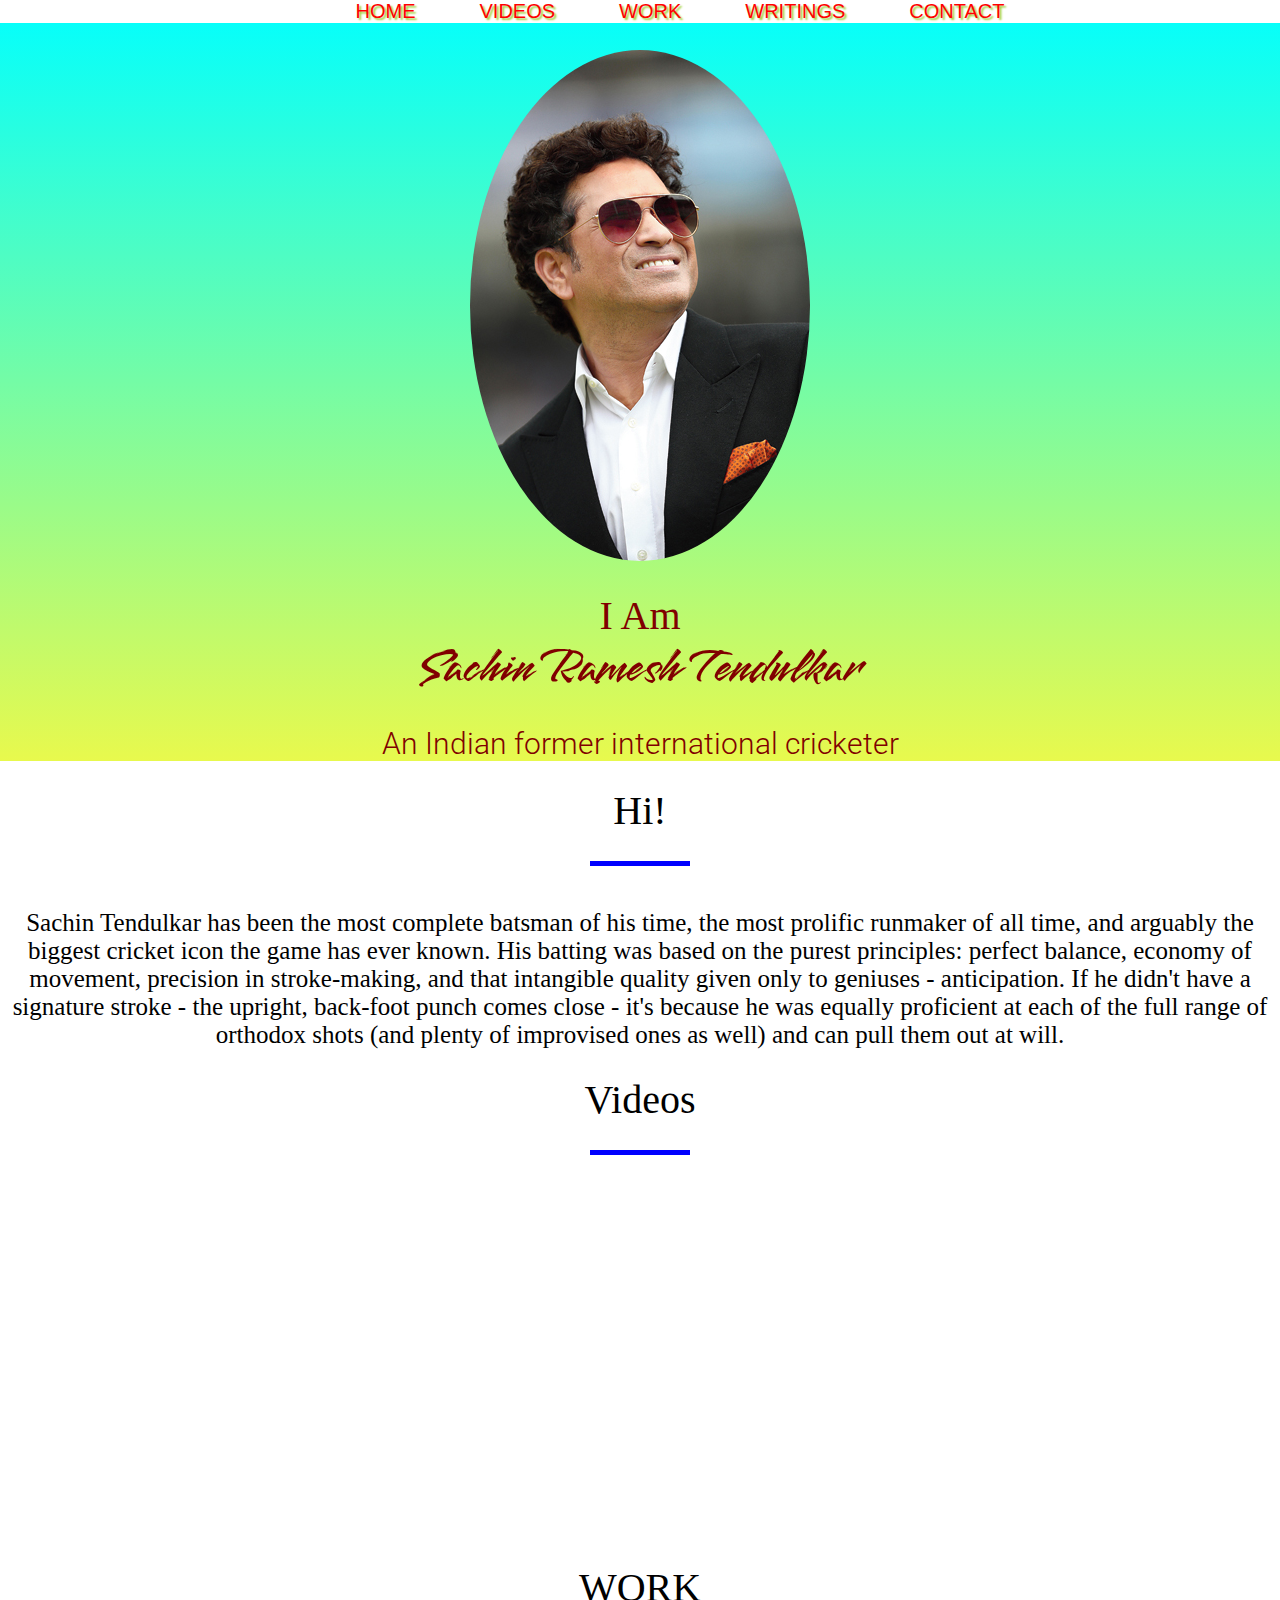
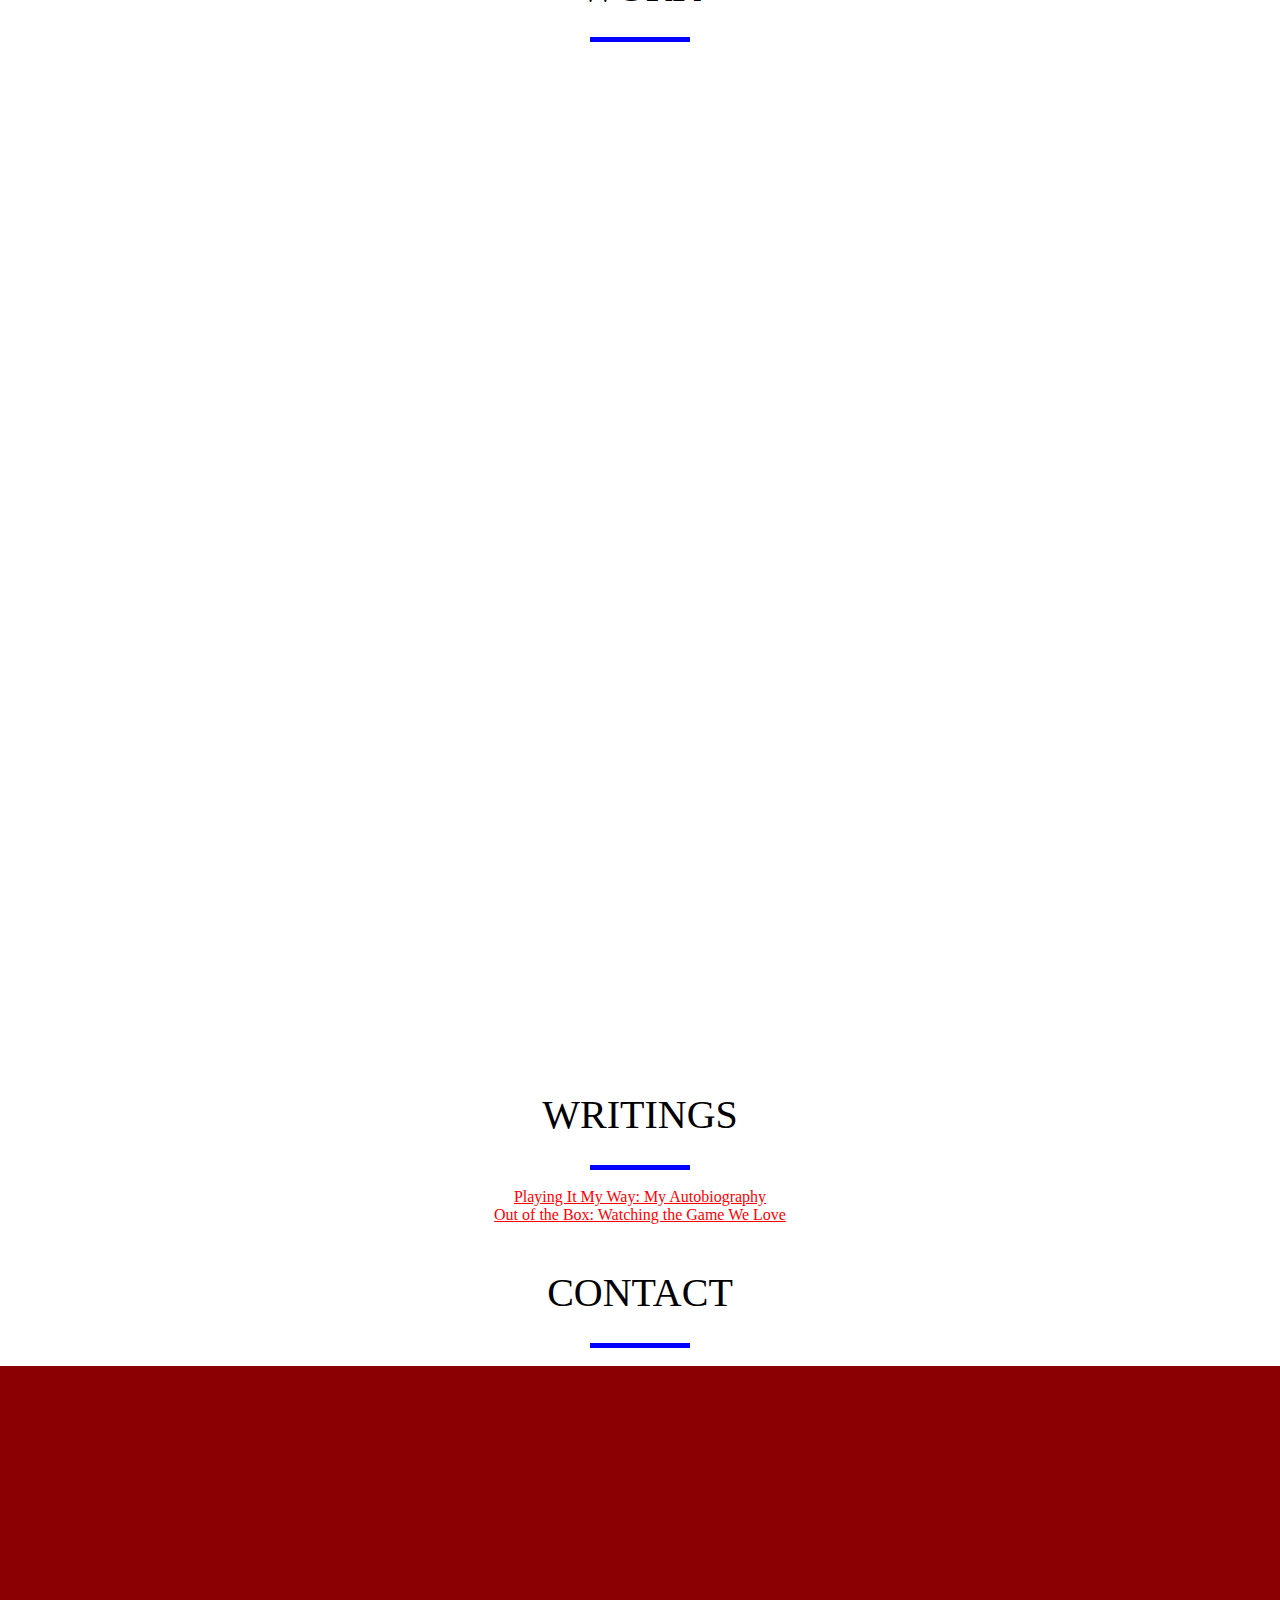
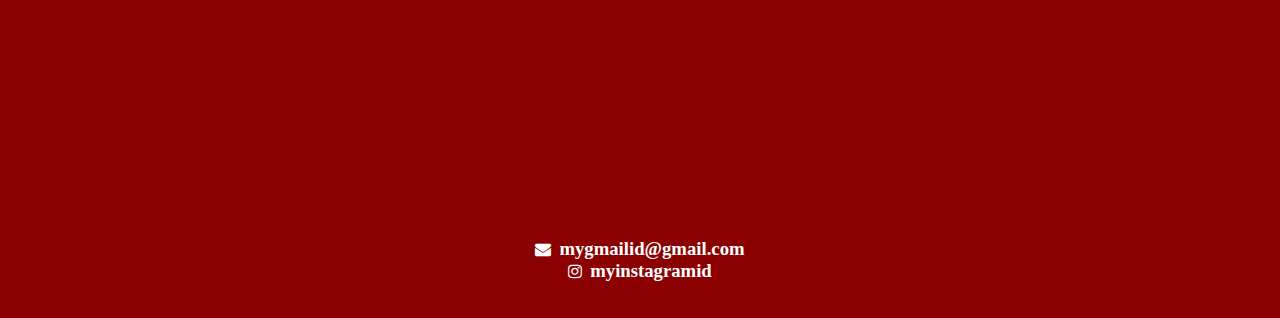
<file: index.html>
<!DOCTYPE html>
<html lang="en">
<head>
    <meta charset="utf-8">
    <title>Sachin Ramesh Tendulkar</title>
    <link rel="stylesheet" href="style.css">
    <link rel="preconnect" href="https://fonts.googleapis.com">
<link rel="preconnect" href="https://fonts.gstatic.com" crossorigin>
<link href="https://fonts.googleapis.com/css2?family=Roboto:ital,wght@1,100;1,300&display=swap" rel="stylesheet">
<link rel="preconnect" href="https://fonts.googleapis.com">
<link rel="preconnect" href="https://fonts.gstatic.com" crossorigin>
<link href="https://fonts.googleapis.com/css2?family=Smooch&display=swap" rel="stylesheet">
    <!-- <link rel="preconnect" href="https://fonts.googleapis.com">
    <link rel="preconnect" href="https://fonts.gstatic.com" crossorigin>
    <link href="https://fonts.googleapis.com/css2?family=Mohave&family=Moon+Dance&family=Oleo+Script+Swash+Caps:wght@700&display=swap" rel="stylesheet"> -->
    <link rel="stylesheet" href="https://cdnjs.cloudflare.com/ajax/libs/font-awesome/4.7.0/css/font-awesome.min.css">
</head>

<body>

<center >
    <ul class="menu">
        <li class="links"><a href="#welcome">HOME</a></li>
        <li class="links"><a href="#videos">VIDEOS</a></li>
        <li class="links"><a href="#work">WORK</a></li>
        <li class="links"><a href="#writings">WRITINGS</a></li>
        <li class="links"><a href="#contact">CONTACT</a></li>

    </ul>

</center>
    <section id="welcome">
      
            <img src="./sachin.jpg" class="profile" />
            <h1>I Am <br><span id="name">Sachin Ramesh Tendulkar</span></h1>
            <h2> An Indian former international cricketer</h2>

    </section>



    <section id="bio">
        <h1>Hi!</h1>
        <div class="line"></div><br>
        <p>Sachin Tendulkar has been the most complete batsman of his time, the most prolific runmaker of all time, and
            arguably the biggest cricket icon the game has ever known. His batting was based on the purest principles:
            perfect balance, economy of movement, precision in stroke-making, and that intangible quality given only to
            geniuses - anticipation. If he didn't have a signature stroke - the upright, back-foot punch comes close -
            it's because he was equally proficient at each of the full range of orthodox shots (and plenty of improvised
            ones as well) and can pull them out at will.</p>
    </section>

    <section id="videos">
        <h1>Videos</h1>
        <div class="line"></div>
        <br>
        <iframe width="591" height="360" src="https://www.youtube.com/embed/B8TO7hIHy4o" title="YouTube video player" frameborder="0" allow="accelerometer; autoplay; clipboard-write; encrypted-media; gyroscope; picture-in-picture" allowfullscreen></iframe>
    </section>
    <section id="work">
        <h1>WORK</h1>
        <div class="line"></div><br>
        <iframe width="900" height="1000" src="https://en.wikipedia.org/wiki/Sachin_Tendulkar#Early_career" frameborder="0"></iframe>

    </section>
    <section id="writings">
        <h1>WRITINGS</h1>
        <div class="line"></div><br>
         <a  href="https://www.goodreads.com/book/show/23150337-playing-it-my-way" target="_blank">Playing It My Way: My Autobiography</a>
        <br>
        <a  href="https://www.goodreads.com/book/show/7603142-out-of-the-box"
            target="_blank">Out of the Box: Watching the Game We Love</a>
    </section>
<br> 
<h1>CONTACT</h1>
<div class="line"></div><br>
    <section id="contact">

      
        <iframe
            src="https://www.google.com/maps/embed?pb=!1m14!1m8!1m3!1d31433.10805415042!2d76.345815!3d10.005416!3m2!1i1024!2i768!4f13.1!3m3!1m2!1s0x0%3A0x8bef6870ad11b98!2sLuminar%20Technolab%2C%20Data%20Science%2C%20Artificial%20Intelligence%2C%20Big%20Data%20Analytics%2C%20Python%2C%20Software%20Testing%2C%20Asp.net%20MVC%20Training%2C%20Flutter%2C%20Android%20%26%20MEAN%20Stack%20Training!5e0!3m2!1sen!2sus!4v1652113799881!5m2!1sen!2sus"
            width="600" height="450" style="border:0;" allowfullscreen="" loading="lazy"
            referrerpolicy="no-referrer-when-downgrade"></iframe><br><br>

        <div class="contact_1">

           <a href="mailto:someone@example.com?Subject=Hello">
               <i class="fa fa-envelope"></i>&nbsp;&nbsp;<h3>mygmailid@gmail.com</h3>
            </a> 
           
           <br>

           <a href="#"> 
               <i class="fa fa-instagram" ></i>&nbsp;&nbsp;<h3>myinstagramid</h3>
            </a>     <br><br><br>

        </div>

    </section>


</body>
</html>
</file>
<file: style.css>
body{
    text-align: center;
    margin: 0;
}
.menu{
    /* to set fix a conten in the screen when it scroling */
    position: fixed;
    background: white;
    width: 100%;
    margin-top: 0px;
}
.links{
    display: inline;
    padding-left: 30px;
    padding-right: 30px;
    font-size: 20px;
    font-family: 'Lucida Sans', 'Lucida Sans Regular', 'Lucida Grande', 'Lucida Sans Unicode', Geneva, Verdana, sans-serif;

}
/* psuedo classes - special style apply chayan, syntax - selector: */
.links:hover{
    font-size: 25px;
    text-decoration: underline;
}
a{
    text-decoration: none;
    color: red;
    text-shadow: 2px 2px 2px yellowgreen;
}
html{
    scroll-behavior:inherit;
}
#welcome{
    /* to set two colors in transperency */
    background: linear-gradient(aqua,rgb(232, 249, 77));
    color:maroon;
}
.profile{
    margin-top: 50px;
    border-radius: 50%;
}
h1{
    font-size: 40px;
    font-weight: 500;
}
#name{
    font-size: 50px;
    line-height: 1.2;
    font-family: 'Smooch', cursive;
}
h2{
    font-size: 30px;
    font-weight: 300;
    font-family: 'Roboto', sans-serif;
}
#bio{

}
.line{
    height: 5px;
    background-color: blue;
    width: 100px;
    margin: auto;
}
p{
    font-size: 25px;
}
#writings a{
    text-shadow: none;
    text-decoration: underline;
}
#writings a:hover{
    color: blue;
}
#contact{
    background-color: darkred;
}
#contact iframe{
    width: 100%;
}
.contact_1 h3{
    display: inline;
}
.contact_1 a{
    text-shadow: none;
    color: white;
}
</file>
